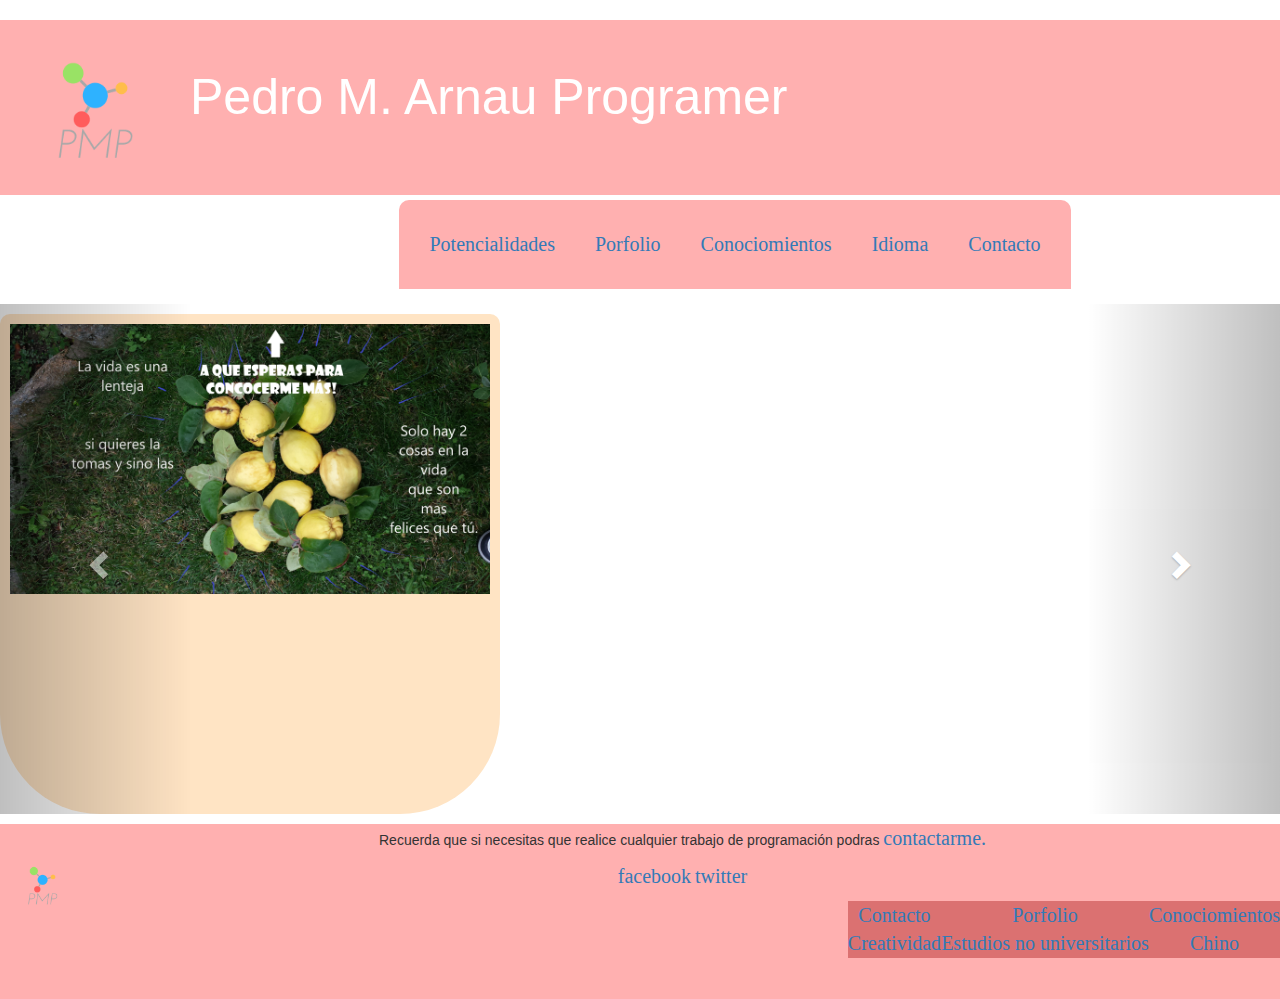
<file: index.html>
<!DOCTYPE html>
<html lang="es">
<head>
    <meta charset="UTF-8"> <!--Doy codificadores de caracteres-->
    <meta name="viewport" content="width=device-width, initial-scale=1.0">
    <link rel="stylesheet" type="text/css" href="css/comun.css">
    <link rel="stylesheet" type="text/css" href="css/estilos1.css"> <!--Colocamos el link al css de nuestra página-->
    <meta name="viewport" content="width=device-width, initial-scale=1">
    <link rel="stylesheet" href="https://maxcdn.bootstrapcdn.com/bootstrap/3.4.1/css/bootstrap.min.css">
    <script src="https://ajax.googleapis.com/ajax/libs/jquery/3.5.1/jquery.min.js"></script>
    <script src="https://maxcdn.bootstrapcdn.com/bootstrap/3.4.1/js/bootstrap.min.js"></script>
    <title>PedroMProgramer</title>
</head>
<header>
    <div id="cabe">
        <img id=log src="img/pmp1.png" alt="PedroMProgramer">
        <h1 id=titulo>Pedro M. Arnau Programer</h1>
    </div>
</header>
<body>
    <div id="separacion"></div>
    <nav class="menu">
        <ul id="navi">
            <li><a href="Potencialidades.html">Potencialidades</a>
                <ul>
                    <li><a href="actividades.html">Actividades</a></li>
                    <li><a href="creatividad.html">Creatividad</a></li>
                    <li><a href="mental.html">Fortaleza mental</a></li>
                    <li><a href="unidad.html">Sentimiento de unidad</a></li>
                </ul>
            </li>
            <li><a href="Portfolio.html">Porfolio</a>
                <ul>
                    <li><a href="webis.html">Proyectos webs</a></li>
                    <li><a href="javaint.html">Java Proyets</a></li>
                    <li><a href="otros.html">Otros</a></li>
                </ul>
            </li>
            <li><a href="Conocimientos.html">Conociomientos</a>
                <ul>
                    <li><a href="uni.html">Estudios universitarios</a></li>
                    <li><a href="nouni.html">Estudios no universitarios</a></li>
                </ul>
            </li>
            <li><a href="idioma.html">Idioma</a>
                <ul>
                    <li><a href="ingles.html">Ingles</a></li>
                    <li><a href="frances.html">Frances</a></li>
                    <li><a href="chino.html">Chino</a></li>
                </ul>
            </li>
            <li><a href="Contacto.html">Contacto</a> </li>
        </ul>
    </nav>
    <div id="myCarousel" class="carousel slide" data-ride="carousel">
        <!-- Indicators -->
        <ol class="carousel-indicators">
          <li data-target="#myCarousel" data-slide-to="0" class="active"></li>
          <li data-target="#myCarousel" data-slide-to="1"></li>
          <li data-target="#myCarousel" data-slide-to="2"></li>
        </ol>
      
        <!-- Wrapper for slides -->
        <div class="carousel-inner">
          <div class="item active">
            <img src="img/20140928_123855.jpg" alt="Membrillo">
          </div>
      
          <div class="item">
            <img src="img/DSC_0164.JPG" alt="Azafran">
          </div>
      
          <div class="item">
            <img src="img/DSC_0184.JPG" alt="Moras">
          </div>
        </div>
      
        <!-- Left and right controls -->
        <a class="left carousel-control" href="#myCarousel" data-slide="prev">
          <span class="glyphicon glyphicon-chevron-left"></span>
          <span class="sr-only">Previous</span>
        </a>
        <a class="right carousel-control" href="#myCarousel" data-slide="next">
          <span class="glyphicon glyphicon-chevron-right"></span>
          <span class="sr-only">Next</span>
        </a>
      </div>
</body>
<footer>
    <div id="fot">
        <img id=log1 src="img/pmp1.png" alt="PedroMProgramer">
        <p id="recu">Recuerda que si necesitas que realice cualquier trabajo de programación podras <a href="Contacto.html">contactarme.</a></p>
        <p><a id="facebook" href="https://www.facebook.com/">facebook</a> <a id="twitter" href="https://twitter.com/">twitter</a></p>
        <table id="fot">
            <tr>
                <td><a href="Contacto.html">Contacto</a></td>
                <td><a href="Portfolio.html">Porfolio</a></td>
                <td><a href="Conocimientos.html">Conociomientos</a></td>
            </tr>
            <tr>
                <td><a href="creatividad.html">Creatividad</a></td>
                <td><a href="nouni.html">Estudios no universitarios</a></td>
                <td><a href="chino.html">Chino</a></td>
            </tr>
        </table>
    
        </div>

</footer>
</html>
</file>
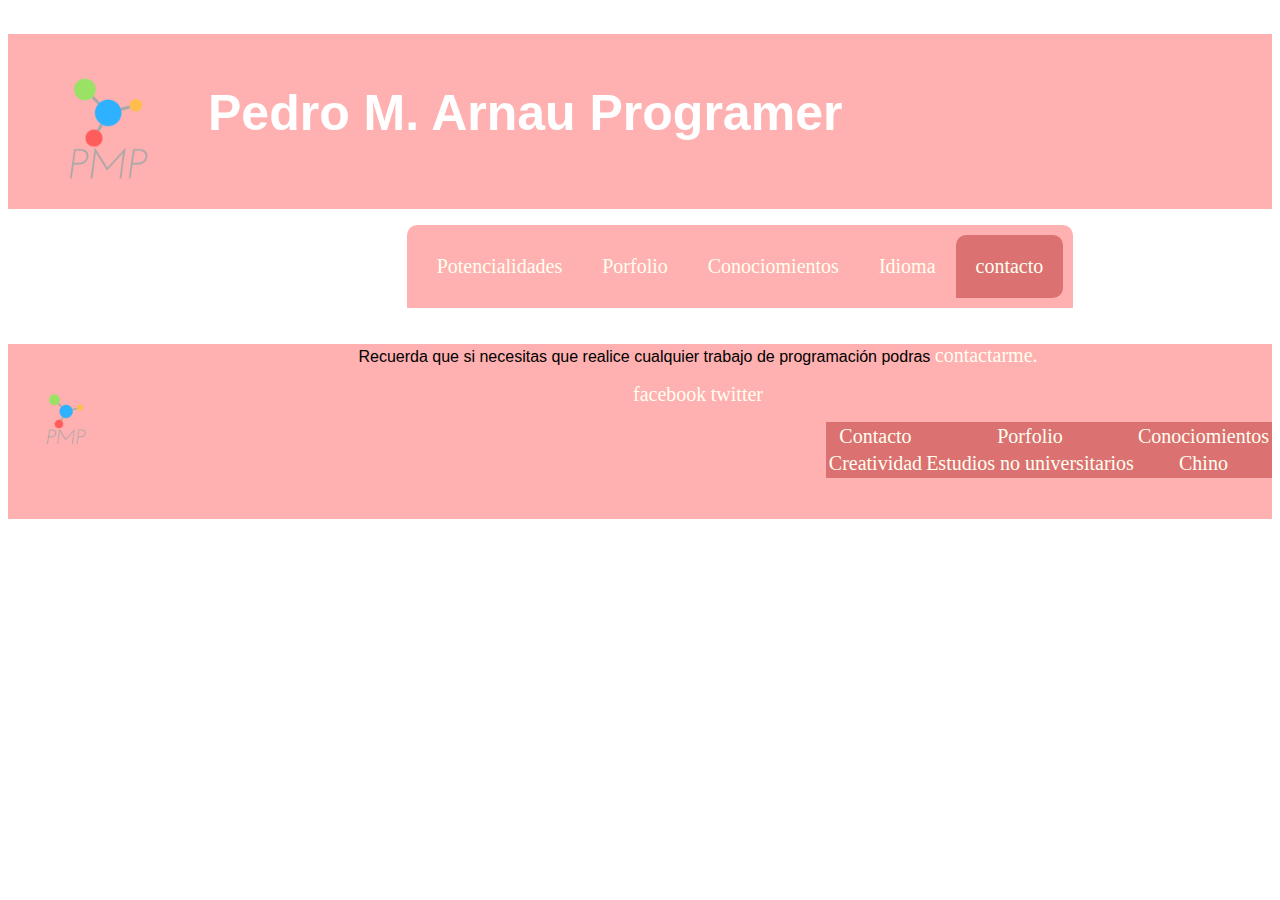
<file: Contacto.html>
<!DOCTYPE html>
<html lang="es">
<head>
    <meta charset="UTF-8"> <!--Doy codificadores de caracteres-->
    <meta name="viewport" content="width=device-width, initial-scale=1.0">
    <link rel="stylesheet" type="text/css" href="css/comun.css">
    <link rel="stylesheet" type="text/css" href="css/estilos1.css"> <!--Colocamos el link al css de nuestra página-->
    <title>Contacto</title>
</head>
<body>
    <div id="cabe">
        <img id=log src="img/pmp1.png" alt="PedroMProgramer">
        <h1 id=titulo>Pedro M. Arnau Programer</h1>
    </div>
    <nav class="menu">
        <ul id="navi">
            <li><a href="Potencialidades.html">Potencialidades</a>
                <ul>
                    <li><a href="actividades.html">Actividades</a></li>
                    <li><a href="creatividad.html">Creatividad</a></li>
                    <li><a href="mental.html">Fortaleza mental</a></li>
                    <li><a href="unidad.html">Sentimiento de unidad</a></li>
                </ul>
            </li>
            <li><a href="Portfolio.html">Porfolio</a>
                <ul>
                    <li><a href="webis.html">Proyectos webs</a></li>
                    <li><a href="javaint.html">Java Proyets</a></li>
                    <li><a href="otros.html">Otros</a></li>
                </ul>
            </li>
            <li><a href="Conocimientos.html">Conociomientos</a>
                <ul>
                    <li><a href="uni.html">Estudios universitarios</a></li>
                    <li><a href="nouni.html">Estudios no universitarios</a></li>
                </ul>
            </li>
            <li><a href="idioma.html">Idioma</a>
                <ul>
                    <li><a href="ingles.html">Ingles</a></li>
                    <li><a href="frances.html">Frances</a></li>
                    <li><a href="chino.html">Chino</a></li>
                </ul>
            </li>
            <li id="actual"><a href="Contacto.html"id="actual">contacto</a> </li>
        </ul>
    </nav>
    <div id="cuerpo"></div>
</body>
<footer>
    <div id="fot">
        <img id=log1 src="img/pmp1.png" alt="PedroMProgramer">
        <p id="recu">Recuerda que si necesitas que realice cualquier trabajo de programación podras <a href="Contacto.html">contactarme.</a></p>
        <p><a id="facebook" href="https://www.facebook.com/">facebook</a> <a id="twitter" href="https://twitter.com/">twitter</a></p>
        <table id="fot">
            <tr>
                <td><a href="Contacto.html">Contacto</a></td>
                <td><a href="Portfolio.html">Porfolio</a></td>
                <td><a href="Conocimientos.html">Conociomientos</a></td>
            </tr>
            <tr>
                <td><a href="creatividad.html">Creatividad</a></td>
                <td><a href="nouni.html">Estudios no universitarios</a></td>
                <td><a href="chino.html">Chino</a></td>
            </tr>
        </table>
    
        </div>

</footer>
</html>
</file>
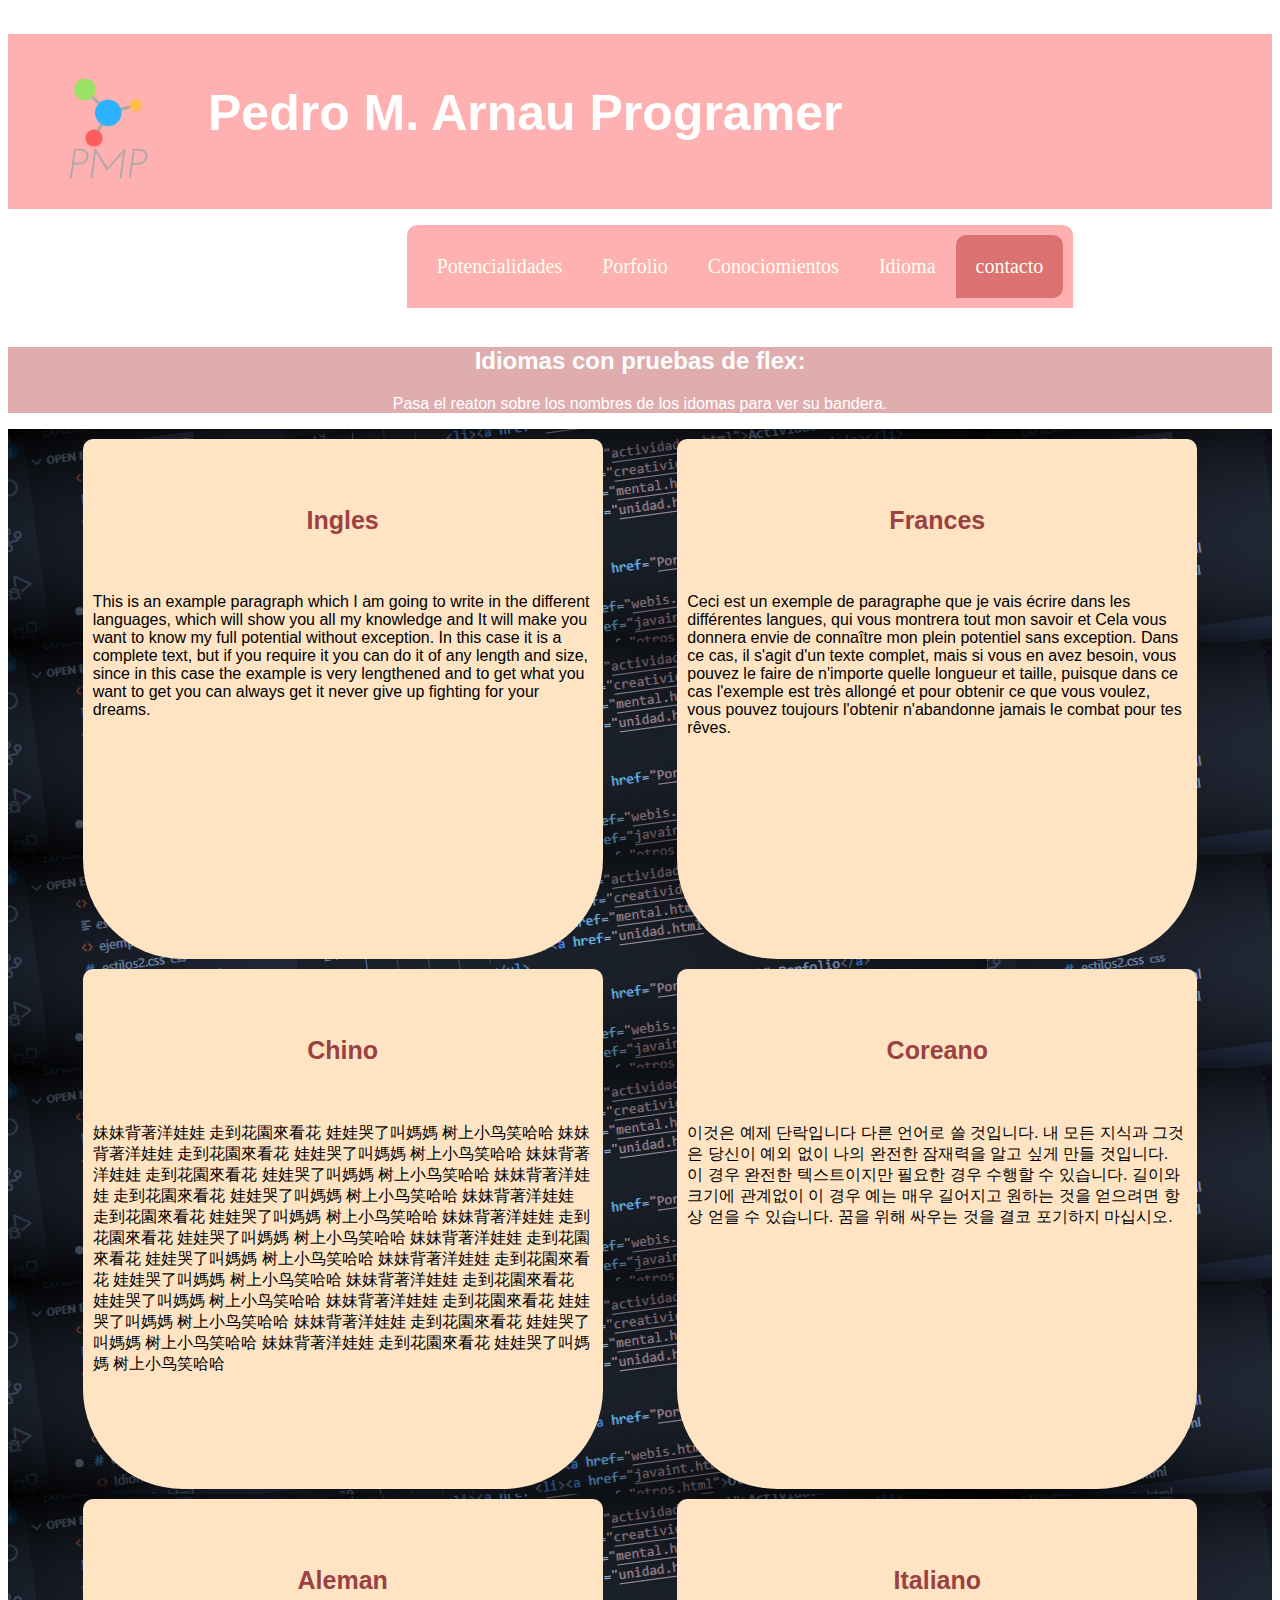
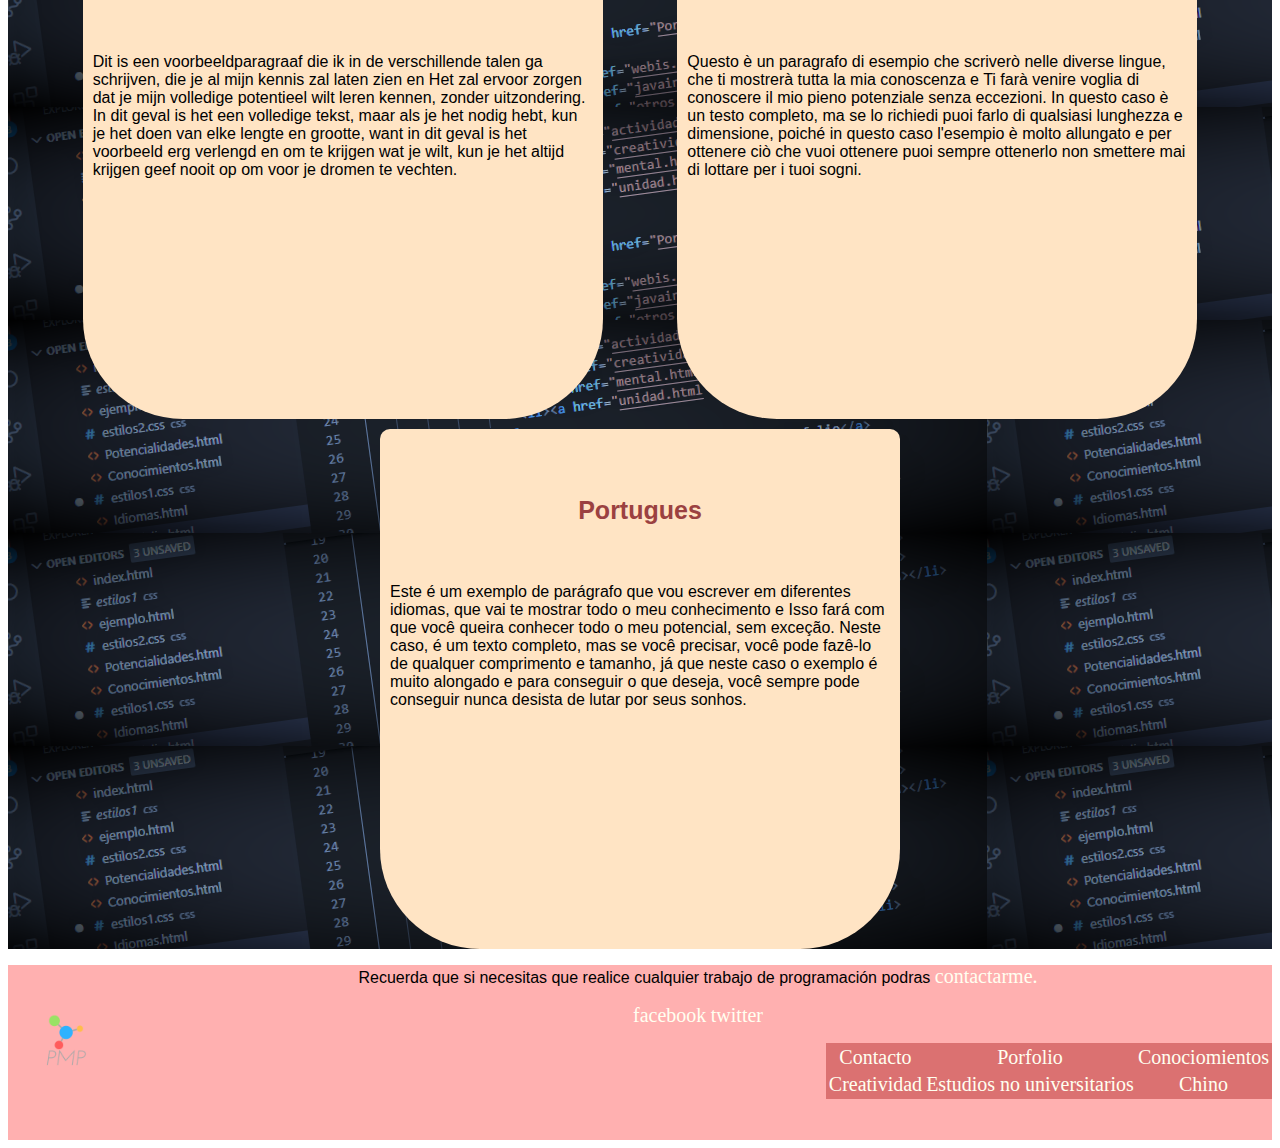
<file: Idioma.html>
<!DOCTYPE html>
<html lang="es">
<head>
    <meta charset="UTF-8"> <!--Doy codificadores de caracteres-->
    <meta name="viewport" content="width=device-width, initial-scale=1.0">
    <link rel="stylesheet" type="text/css" href="css/comun.css">
    <link rel="stylesheet" type="text/css" href="css/estilos1.css"> <!--Colocamos el link al css de nuestra página-->
    <script type="text/javascript" src="JS/idiomas.js"></script>
    <title>Idiomas</title>
</head>
<body>
    <div id="cabe">
        <img id=log src="img/pmp1.png" alt="PedroMProgramer">
        <h1 id=titulo>Pedro M. Arnau Programer</h1>
    </div>
    <nav class="menu">
        <ul id="navi">
            <li><a href="Potencialidades.html">Potencialidades</a>
                <ul>
                    <li><a href="actividades.html">Actividades</a></li>
                    <li><a href="creatividad.html">Creatividad</a></li>
                    <li><a href="mental.html">Fortaleza mental</a></li>
                    <li><a href="unidad.html">Sentimiento de unidad</a></li>
                </ul>
            </li>
            <li><a href="Portfolio.html">Porfolio</a>
                <ul>
                    <li><a href="webis.html">Proyectos webs</a></li>
                    <li><a href="javaint.html">Java Proyets</a></li>
                    <li><a href="otros.html">Otros</a></li>
                </ul>
            </li>
            <li><a href="Conocimientos.html">Conociomientos</a>
                <ul>
                    <li><a href="uni.html">Estudios universitarios</a></li>
                    <li><a href="nouni.html">Estudios no universitarios</a></li>
                </ul>
            </li>
            <li><a href="idioma.html" id="actual">Idioma</a>
                <ul>
                    <li><a href="ingles.html">Ingles</a></li>
                    <li><a href="frances.html">Frances</a></li>
                    <li><a href="chino.html">Chino</a></li>
                </ul>
            </li>
            <li id="actual"><a href="Contacto.html">contacto</a> </li>
        </ul>
    </nav>
<div id="cabeidio">
    <h2>Idiomas con pruebas de flex:</h2>
    <p>Pasa el reaton sobre los nombres de los idomas para ver su bandera.</p>
</div>
<div calss="container" style="display: flex;background-image:url('img/Portada_portfolio.png') ;flex-wrap: wrap; justify-content:space-evenly; align-items: flex-center;">
    <div class="item item-1" id="england"> 
        <h5 id="ingles">Ingles</h5>
        <p>This is an example paragraph
            which I am going to write in the different languages,
            which will show you all my knowledge and
            It will make you want to know my full potential without exception.
            In this case it is a complete text, but if you require it you can do it
            of any length and size, since in this case the example is very
            lengthened and to get what you want to get you can always get it
            never give up fighting for your dreams.</p>
    </div>
    <div class="item item-2" id="franch">
        <h5 id="frances">Frances</h5>
        <p>Ceci est un exemple de paragraphe
            que je vais écrire dans les différentes langues,
            qui vous montrera tout mon savoir et
            Cela vous donnera envie de connaître mon plein potentiel sans exception.
            Dans ce cas, il s'agit d'un texte complet, mais si vous en avez besoin, vous pouvez le faire
            de n'importe quelle longueur et taille, puisque dans ce cas l'exemple est très
            allongé et pour obtenir ce que vous voulez, vous pouvez toujours l'obtenir
            n'abandonne jamais le combat pour tes rêves.
        </p>
    </div>
    <div class="item item-3" id="chinaa">
        <h5 id="chino">Chino</h5>
        <p>妹妹背著洋娃娃
            走到花園來看花
            娃娃哭了叫媽媽
            树上小鸟笑哈哈
            妹妹背著洋娃娃
            走到花園來看花
            娃娃哭了叫媽媽
            树上小鸟笑哈哈
            妹妹背著洋娃娃
            走到花園來看花
            娃娃哭了叫媽媽
            树上小鸟笑哈哈
            妹妹背著洋娃娃
            走到花園來看花
            娃娃哭了叫媽媽
            树上小鸟笑哈哈
            妹妹背著洋娃娃
            走到花園來看花
            娃娃哭了叫媽媽
            树上小鸟笑哈哈
            妹妹背著洋娃娃
            走到花園來看花
            娃娃哭了叫媽媽
            树上小鸟笑哈哈
            妹妹背著洋娃娃
            走到花園來看花
            娃娃哭了叫媽媽
            树上小鸟笑哈哈
            妹妹背著洋娃娃
            走到花園來看花
            娃娃哭了叫媽媽
            树上小鸟笑哈哈
            妹妹背著洋娃娃
            走到花園來看花
            娃娃哭了叫媽媽
            树上小鸟笑哈哈
            妹妹背著洋娃娃
            走到花園來看花
            娃娃哭了叫媽媽
            树上小鸟笑哈哈
            妹妹背著洋娃娃
            走到花園來看花
            娃娃哭了叫媽媽
            树上小鸟笑哈哈
            妹妹背著洋娃娃
            走到花園來看花
            娃娃哭了叫媽媽
            树上小鸟笑哈哈</p>
    </div>
    <div class="item item-4" id="coreaa">
        <h5 id="coreano">Coreano</h5>
        <p>이것은 예제 단락입니다
            다른 언어로 쓸 것입니다.
            내 모든 지식과
            그것은 당신이 예외 없이 나의 완전한 잠재력을 알고 싶게 만들 것입니다.
            이 경우 완전한 텍스트이지만 필요한 경우 수행할 수 있습니다.
            길이와 크기에 관계없이 이 경우 예는 매우
            길어지고 원하는 것을 얻으려면 항상 얻을 수 있습니다.
            꿈을 위해 싸우는 것을 결코 포기하지 마십시오.</p>
    </div>
    <div class="item item-5" id="deuch">
        <h5 id="aleman">Aleman</h5>
        <p>Dit is een voorbeeldparagraaf
            die ik in de verschillende talen ga schrijven,
            die je al mijn kennis zal laten zien en
            Het zal ervoor zorgen dat je mijn volledige potentieel wilt leren kennen, zonder uitzondering.
            In dit geval is het een volledige tekst, maar als je het nodig hebt, kun je het doen
            van elke lengte en grootte, want in dit geval is het voorbeeld erg
            verlengd en om te krijgen wat je wilt, kun je het altijd krijgen
            geef nooit op om voor je dromen te vechten.</p>
    </div>
    <div class="item item-6" id="itali">
        <h5 id="italiano">Italiano</h5>
        <p>Questo è un paragrafo di esempio
            che scriverò nelle diverse lingue,
            che ti mostrerà tutta la mia conoscenza e
            Ti farà venire voglia di conoscere il mio pieno potenziale senza eccezioni.
            In questo caso è un testo completo, ma se lo richiedi puoi farlo
            di qualsiasi lunghezza e dimensione, poiché in questo caso l'esempio è molto
            allungato e per ottenere ciò che vuoi ottenere puoi sempre ottenerlo
            non smettere mai di lottare per i tuoi sogni.</p>
    </div>
    <div class="item item-7" id="porto" style="align-self: stretch;">
        <h5 id="portugues">Portugues</h5>
        <p>Este é um exemplo de parágrafo
            que vou escrever em diferentes idiomas,
            que vai te mostrar todo o meu conhecimento e
            Isso fará com que você queira conhecer todo o meu potencial, sem exceção.
            Neste caso, é um texto completo, mas se você precisar, você pode fazê-lo
            de qualquer comprimento e tamanho, já que neste caso o exemplo é muito
            alongado e para conseguir o que deseja, você sempre pode conseguir
            nunca desista de lutar por seus sonhos.</p>
    </div>
</div>
</body>
<footer>
    <div id="fot">
        <img id=log1 src="img/pmp1.png" alt="PedroMProgramer">
        <p id="recu">Recuerda que si necesitas que realice cualquier trabajo de programación podras <a href="Contacto.html">contactarme.</a></p>
        <p><a id="facebook" href="https://www.facebook.com/">facebook</a> <a id="twitter" href="https://twitter.com/">twitter</a></p>
        <table id="fot">
            <tr>
                <td><a href="Contacto.html">Contacto</a></td>
                <td><a href="Portfolio.html">Porfolio</a></td>
                <td><a href="Conocimientos.html">Conociomientos</a></td>
            </tr>
            <tr>
                <td><a href="creatividad.html">Creatividad</a></td>
                <td><a href="nouni.html">Estudios no universitarios</a></td>
                <td><a href="chino.html">Chino</a></td>
            </tr>
        </table>
    
        </div>

</footer>
</html>
</file>
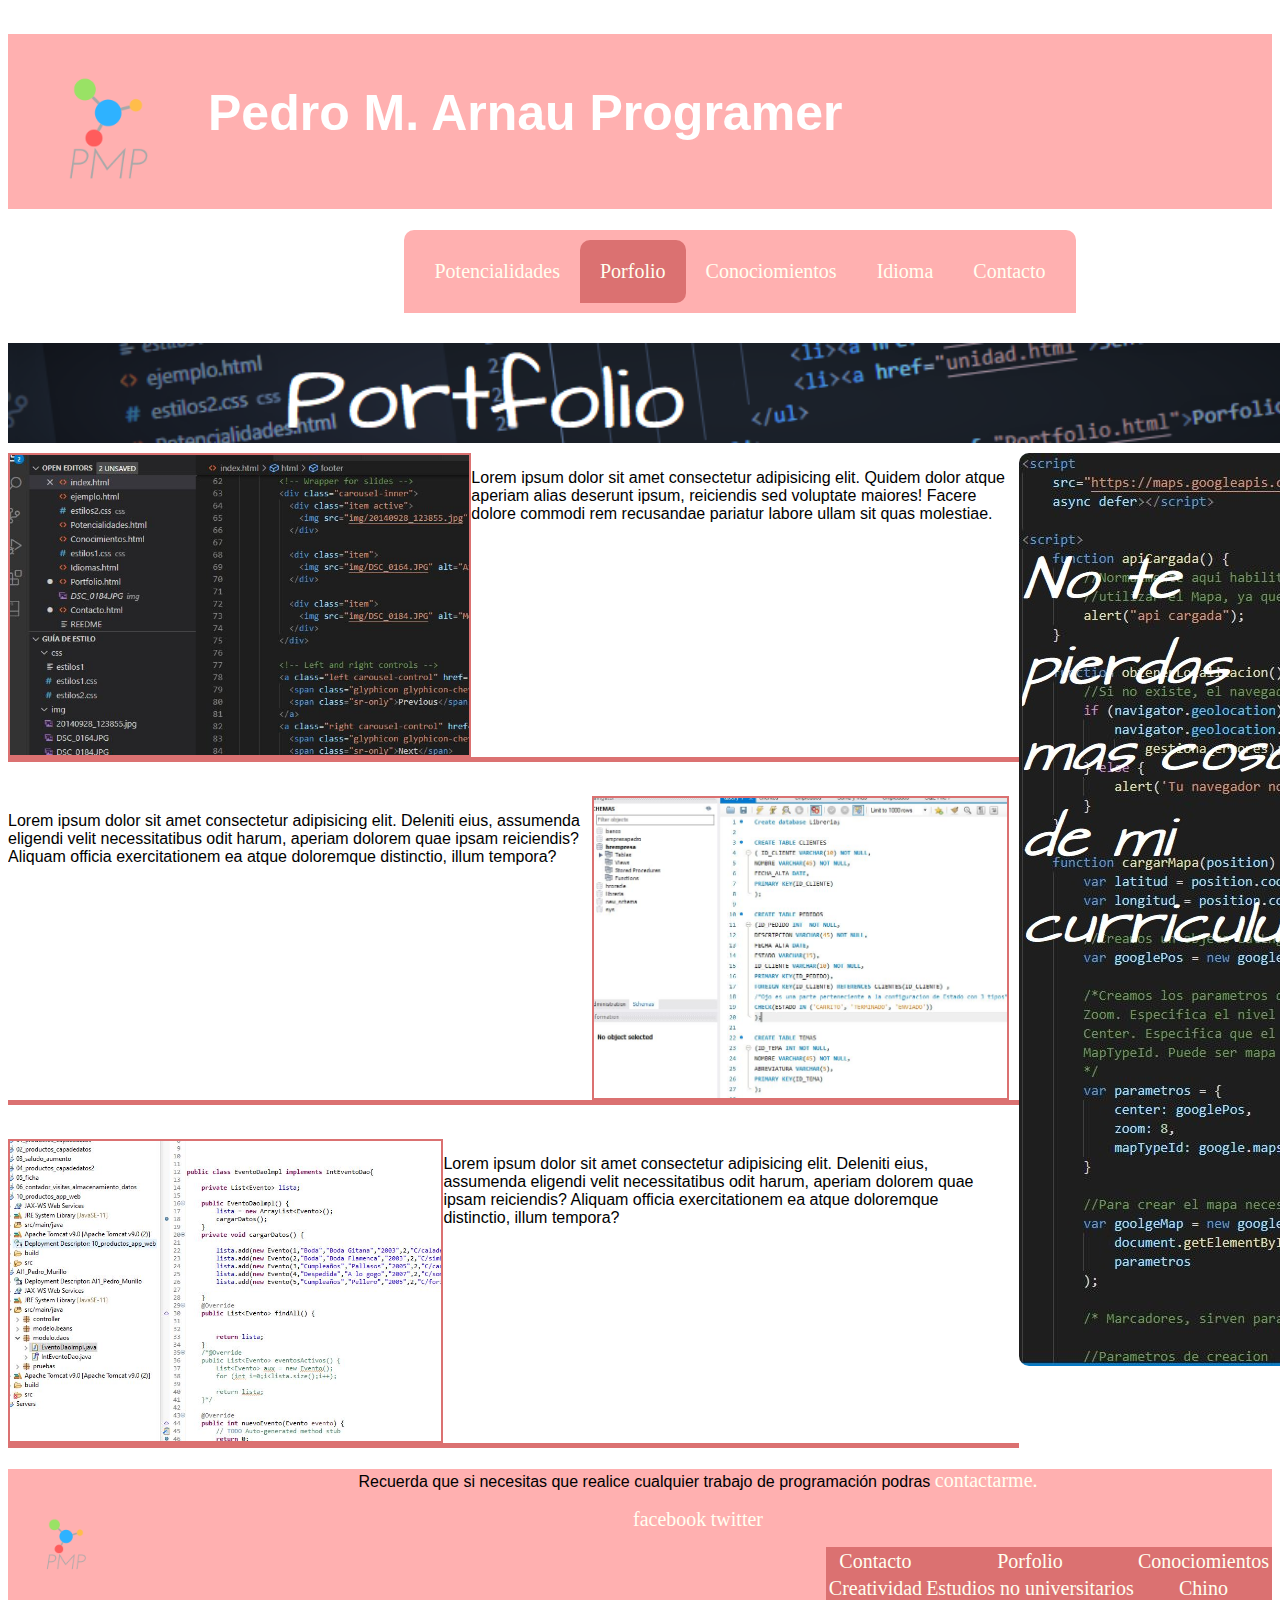
<file: Portfolio.html>
<!DOCTYPE html>
<html lang="es">
<head>
    <meta charset="UTF-8"> <!--Doy codificadores de caracteres-->
    <meta name="viewport" content="width=device-width, initial-scale=1.0">
    <link rel="stylesheet" type="text/css" href="css/comun.css">
    <link rel="stylesheet" type="text/css" href="css/estilos1.css"> <!--Colocamos el link al css de nuestra página-->  
   
    <title>Portfolio</title>
</head>
<header>
    <div id="cabe">
        <img id=log src="img/pmp1.png" alt="PedroMProgramer">
        <h1 id=titulo>Pedro M. Arnau Programer</h1>
    </div>
</header>
<body>
    <div id="separacion"></div>
    <nav class="menu">
        <ul id="navi">
            <li><a href="Potencialidades.html">Potencialidades</a>
                <ul>
                    <li><a href="actividades.html">Actividades</a></li>
                    <li><a href="creatividad.html">Creatividad</a></li>
                    <li><a href="mental.html">Fortaleza mental</a></li>
                    <li><a href="unidad.html">Sentimiento de unidad</a></li>
                </ul>
            </li>
            <li id="actual"><a href="Portfolio.html" id="actual">Porfolio</a>
                <ul>
                    <li><a href="webis.html">Proyectos webs</a></li>
                    <li><a href="javaint.html">Java Proyets</a></li>
                    <li><a href="otros.html">Otros</a></li>
                </ul>
            </li>
            <li><a href="Conocimientos.html">Conociomientos</a>
                <ul>
                    <li><a href="uni.html">Estudios universitarios</a></li>
                    <li><a href="nouni.html">Estudios no universitarios</a></li>
                </ul>
            </li>
            <li><a href="idioma.html">Idioma</a>
                <ul>
                    <li><a href="ingles.html">Ingles</a></li>
                    <li><a href="frances.html">Frances</a></li>
                    <li><a href="chino.html">Chino</a></li>
                </ul>
            </li>
            <li><a href="Contacto.html">Contacto</a> </li>
        </ul>
    </nav>
    <div id="titulo">
        <img id=titulo src="img/Portada_portfolio_titulo.png" alt="Portfolio">
    </div>
    <aside>
        <a id="publi" href="index.html"><img id="publi" src="img/Publicidad_Pedro-Murillo.JPG" alt="Portfolio"></a>
        
    </aside>
    <article id="portfolio">
        <div class="port" id="port1">
            <img class="ejemp"id="ejm1" src="img/ejem1.JPG" alt="java_lenguaje">

            <p>Lorem ipsum dolor sit amet consectetur adipisicing elit. Quidem dolor atque aperiam alias deserunt ipsum, reiciendis sed voluptate maiores! Facere dolore commodi rem recusandae pariatur labore ullam sit quas molestiae.</div>
            </p>
            <br/>
        </div>
        <div class="port" id="port2">
            <img class="ejemp" id="ejm2" src="img/ejem2.JPG" alt="SQL_lenguaje">

            <p>Lorem ipsum dolor sit amet consectetur adipisicing elit. Deleniti eius, assumenda eligendi velit necessitatibus odit harum, aperiam dolorem quae ipsam reiciendis? Aliquam officia exercitationem ea atque doloremque distinctio, illum tempora?</div>
            </p>
            <br/>
        </div>
        <div class="port" id="port3">
            <img class="ejmp"id="ejm3" src="img/ejem3.JPG" alt="html_lenguaje">

            <p>Lorem ipsum dolor sit amet consectetur adipisicing elit. Deleniti eius, assumenda eligendi velit necessitatibus odit harum, aperiam dolorem quae ipsam reiciendis? Aliquam officia exercitationem ea atque doloremque distinctio, illum tempora?</div>
            </p>
            <br/>
        </div>
    </article>
</body>
<footer>
    <div id="fot">
        <img id=log1 src="img/pmp1.png" alt="PedroMProgramer">
        <p id="recu">Recuerda que si necesitas que realice cualquier trabajo de programación podras <a href="Contacto.html">contactarme.</a></p>
        <p><a id="facebook" href="https://www.facebook.com/">facebook</a> <a id="twitter" href="https://twitter.com/">twitter</a></p>
        <table id="fot">
            <tr>
                <td><a href="Contacto.html">Contacto</a></td>
                <td><a href="Portfolio.html">Porfolio</a></td>
                <td><a href="Conocimientos.html">Conociomientos</a></td>
            </tr>
            <tr>
                <td><a href="creatividad.html">Creatividad</a></td>
                <td><a href="nouni.html">Estudios no universitarios</a></td>
                <td><a href="chino.html">Chino</a></td>
            </tr>
        </table>
    
        </div>

</footer>
</html>
</file>
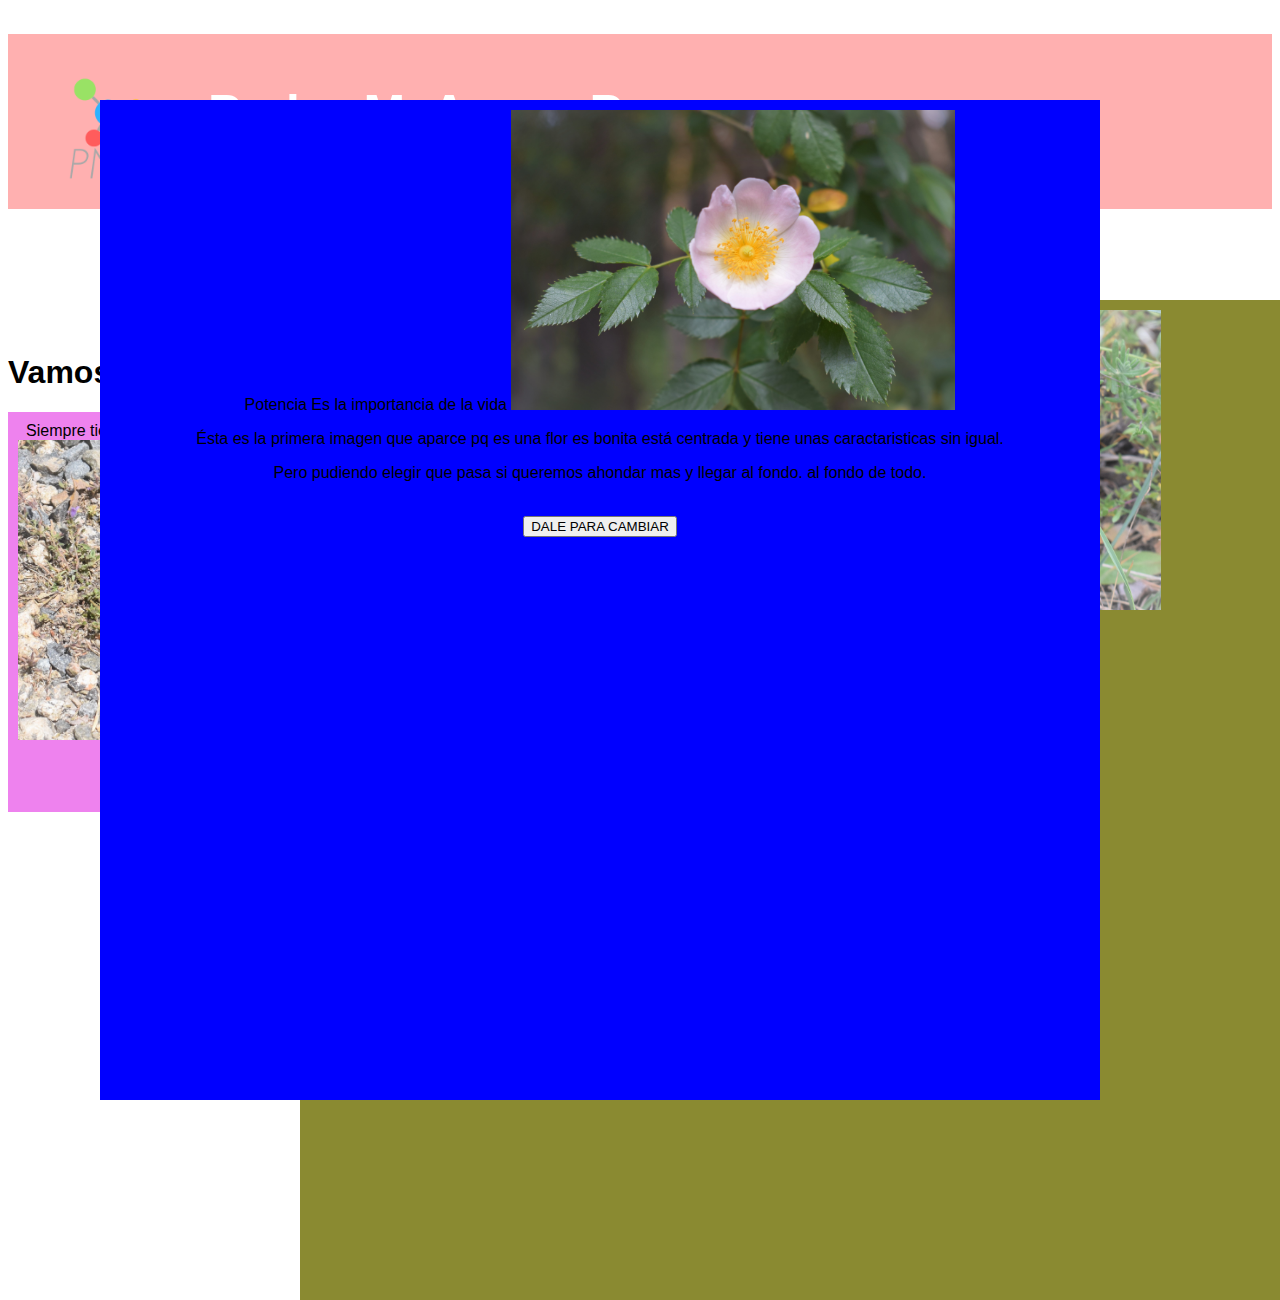
<file: Potencialidades.html>
<!DOCTYPE html>
<html lang="es">
<head>
    <meta charset="UTF-8"> <!--Doy codificadores de caracteres-->
    <meta name="viewport" content="width=device-width, initial-scale=1.0">
    <link rel="stylesheet" type="text/css" href="css/comun.css">
    <link rel="stylesheet" type="text/css" href="css/estilos1.css"> <!--Colocamos el link al css de nuestra página-->  
    <script type="text/javascript" src="JS/zindex.js"></script>
    <title>z-index</title>
</head>
<header>
    <div id="cabe">
        <img id=log src="img/pmp1.png" alt="PedroMProgramer">
        <h1 id=titulo>Pedro M. Arnau Programer</h1>
    </div>
</header>
<body>
    <div id="separacion"></div>
    <nav class="menu">
        <ul id="navi">
            <li><a href="Potencialidades.html" id="actual">Potencialidades</a>
                <ul>
                    <li><a href="actividades.html">Actividades</a></li>
                    <li><a href="creatividad.html">Creatividad</a></li>
                    <li><a href="mental.html">Fortaleza mental</a></li>
                    <li><a href="unidad.html">Sentimiento de unidad</a></li>
                </ul>
            </li>
            <li id="actual"><a href="Portfolio.html">Porfolio</a>
                <ul>
                    <li><a href="webis.html">Proyectos webs</a></li>
                    <li><a href="javaint.html">Java Proyets</a></li>
                    <li><a href="otros.html">Otros</a></li>
                </ul>
            </li>
            <li><a href="Conocimientos.html">Conociomientos</a>
                <ul>
                    <li><a href="uni.html">Estudios universitarios</a></li>
                    <li><a href="nouni.html">Estudios no universitarios</a></li>
                </ul>
            </li>
            <li><a href="idioma.html">Idioma</a>
                <ul>
                    <li><a href="ingles.html">Ingles</a></li>
                    <li><a href="frances.html">Frances</a></li>
                    <li><a href="chino.html">Chino</a></li>
                </ul>
            </li>
            <li><a href="Contacto.html">Contacto</a> </li>
        </ul>
    </nav>
    <div id="cuerpo">
        <h1>Vamos a trabajar con z-index</h1>
        <div   class="Potencia" id="divz1" >Potencia Es la importancia de la vida
            <img class="content" src="img/DSC_0566.JPG" alt="PedroMProgramer"/>
            <P>Ésta es la primera imagen que aparce pq es una flor es bonita
                está centrada y tiene unas caractaristicas sin igual.</P>
            <P>Pero pudiendo elegir que pasa si queremos ahondar mas y llegar al fondo.
                al fondo de todo.</P>
                <br/>
                <input type='button' id='cambiandoz' onclick='cambioz()' value='DALE PARA CAMBIAR'/>
            
        </div>
        <div   class="Potencia" id="divz2">Psicologicamente es bueno estar bien
            <img class="content" src="img/DSC_0699.JPG" alt="PedroMProgramer"/>
        </div>
        <div   class="Potencia" id="divz3">Siempre tienes que tener presente donde colocarte
            <img class="content" src="img/DSC_0601.JPG" alt="PedroMProgramer"/>
        </div>


    </div>
</body>
<footer>
    <div id="fot">
        <img id=log1 src="img/pmp1.png" alt="PedroMProgramer">
        <p id="recu">Recuerda que si necesitas que realice cualquier trabajo de programación podras <a href="Contacto.html">contactarme.</a></p>
        <p><a id="facebook" href="https://www.facebook.com/">facebook</a> <a id="twitter" href="https://twitter.com/">twitter</a></p>
        <table id="fot">
            <tr>
                <td><a href="Contacto.html">Contacto</a></td>
                <td><a href="Portfolio.html">Porfolio</a></td>
                <td><a href="Conocimientos.html">Conociomientos</a></td>
            </tr>
            <tr>
                <td><a href="creatividad.html">Creatividad</a></td>
                <td><a href="nouni.html">Estudios no universitarios</a></td>
                <td><a href="chino.html">Chino</a></td>
            </tr>
        </table>
    
        </div>

</footer>
</html>
</file>
<file: css/comun.css>
*{
    font-family: Arial, Helvetica, sans-serif;
}
</file>
<file: css/estilos1.css>
div#cabe{
    position: static;
    margin: 0;
    padding: 0;    
    height: 175px;
    background-color:rgb(255, 176, 176);
    text-align:left;
}
div#separacion{
    height:5px;
    background-color:none;
}
img#log{
    height:200px;
    margin:0px;
    float:left;
    padding-top: 10px;
    
    
}
h1#titulo{
    font-size: 50px;
    padding-top: 50px;
    color:rgb(255, 255, 255); 
}
nav{
    text-align: center;
   
}

ul#navi{ 
    
    display: inline-block;
    padding: 10px;
    background:rgb(255, 176, 176);
    border-top-left-radius: 10px;
    border-top-right-radius: 10px;
    border-color:rgb(116, 199, 201);
}
ul#navi li{
    font-size: 0.9em;
    padding: 20px;
    float:left;
    border-top-left-radius: 10px;
    border-top-right-radius: 10px;
    border-bottom-right-radius: 10px;
    list-style: none;
}
ul#navi li:hover{
    background-color:rgb(219, 113, 113);
    cursor: pointer;
}

ul#navi ul{
    display:none;
}

ul#navi li:hover ul{
    display:block;
    cursor:pointer;
    
}
ul#navi li ul li:hover{
    border-top-left-radius: 10px;
    border-top-right-radius: 10px;
    border-bottom-right-radius: 10px;
    background-color:rgb(189, 31, 31);
}

a{
    color:ivory;
    text-decoration:none;
    font-family: Verdana;
    font-size:20px;
}
li#actual{
    background-color:rgb(219, 113, 113);

}

div#titulo{
    position: static;
    height: 100px;
    margin-bottom: 10px;
    margin-top: 10px;
    background-color:rgb(255, 176, 176);
}

div#fot{
    margin-top: 10px;
    height: 175px;
    width: 100%;
    text-align: center;
  }
footer{
    margin-top: 10px;
    width: 100%;
    background-color: rgb(255, 176, 176);

}
img#log1{
padding-top:25px;
height:100px;
margin: 0.5rem;
float:left;
}
img#titulo{
height: 100px;
float:left;
padding-right: 1000px;
}
table#fot{
    float:right;
    text-align: center;
    border:none;
    background-color: rgb(219, 113, 113);
    float:right;
}
table#fot td:hover{
    background-color: rgb(185, 95, 95);

}
img#publi{
    
    border-top-left-radius: 10px;
    border-top-right-radius: 10px;
    border-bottom-left-radius: 10px;
    border-bottom-right-radius: 10px;
}
aside{
    position:static;
    float:right;
    width: 20%;
    height: 1000px;
    text-align: center; 
}
article{
    padding-right: 10px;
    height: 1000px;
    width: 80%;
}
div.port{
    padding-right: 10px;
    overflow: hidden;
    border-bottom:5px  rgb(219, 113, 113) solid;
}
img#ejm1{
    height: 300px;
    float:left;
    border:2px rgb(219, 113, 113) solid;

}
img#ejm3{
    height: 300px;
    border:2px rgb(219, 113, 113) solid;
    float:left 
}
img#ejm2{
    height: 300px;
float:right;
border:2px rgb(219, 113, 113) solid;
}

/*En esta parte comienza el css asociado a flex:
*/
h5{
    font-size: 25px;
    padding-top: 15px;
    color:rgb(155, 65, 65);  
}
div#cabeidio{
    color:white;
    text-align: center;
    background-color: rgb(223, 173, 173);
}
.item{
    display: flex;
    flex-flow: row wrap;
    align-content: flex-start;
    justify-content: center;
    margin-top: 10px;
    padding: 10px;
    border-top-left-radius: 10px;
    border-top-right-radius: 10px;
    border-bottom-left-radius: 100px;
    border-bottom-right-radius: 100px;
    background-color: bisque;
    height: 500px;
    width: 500px;
    min-width: 500px;
}
img#imgIng{
    height:200px;
}
img#franchg{
    height:200px;
}
/*Gracias a Nagib me ayudo a ver de mejorar para ver que desborda, 
gracias a Luis me ayudo a ver que es preferible usar numeros de 
z-index de un tamaño razonable.*/
img#ching{
    height:200px;
    z-index: 1;
}
img#coreano{
    height:200px;
}
img#portog{
    height:200px;
}
img#deuchg{
    height:200px;
}
img#italig{
    height:200px;
}
#divz1, #divz2, #divz3, #divz4{
    position: absolute;
}
#divz1{
  top: 100px;
  left:100px;
  background-color: Blue;
  z-index: 1;
}
/*En esta parte comienza el css asociado a Grid:
*/



#divz2{
    top: 300px;
    left: 300px;
    background-color: rgb(138, 138, 49);

}
#divz3{
    height: 400px;
    width: 400px;
    background-color: violet;


}
#divz4{
    height: 600px;
    width: 600px;
    background-color: rgb(130, 238, 238);
    z-index: 2;
    
}

.Potencia {
    position: static;
    height: 1000px;
    width: 1000px;
    text-align: center;

    padding: 10px;
    box-sizing: border-box;
}
IMG.content{
    height: 300px;
}
</file>
